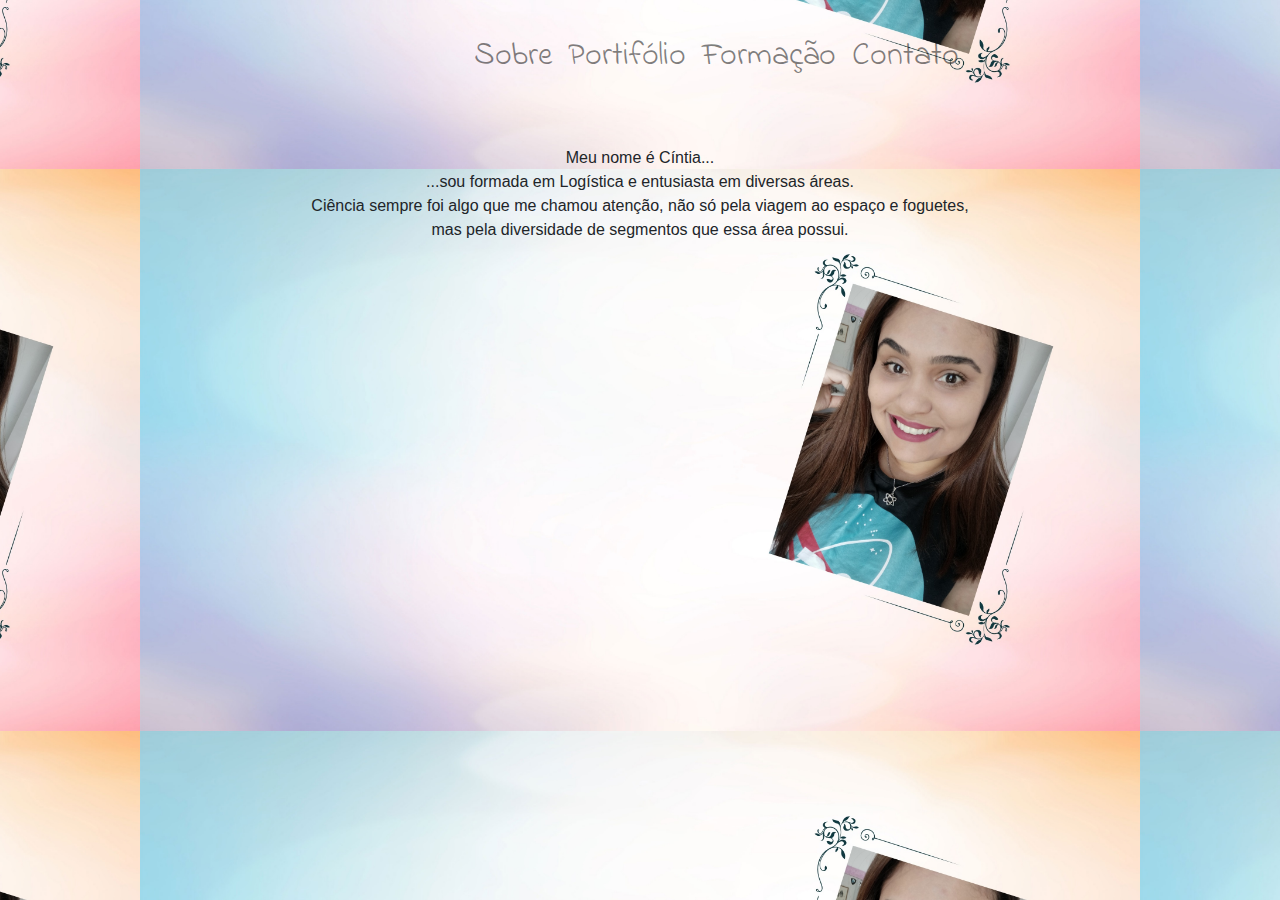
<file: index.html>
<!DOCTYPE html>
    <HTML lang="pt-br">
        
        <head>        
            <title>Cíntia Souza</title>
            <meta charset="utf-8">
            <link href="https://fonts.googleapis.com/css2?family=Indie+Flower&family=Acme&display=swap" rel="stylesheet">
            <link rel="stylesheet" type="text/css" href="bootstrap/bootstrap-grid.min.css"/>
            <link rel="stylesheet" type="text/css" href="bootstrap/bootstrap.min.css"/>
            <link rel="stylesheet" type="text/css" href="style.css"/>
            
        </head>

    
        <body>
            
            <nav class="navbar navbar-expand-lg navbar-light .bg">
                <a class="navbar-brand text-center" href="#"></a>                                    
                <div class="collapse navbar-collapse">
                    <ul class="navbar-nav">

                        <li class="nav-item">
                            <h2><a class="nav-link" href="#http://127.0.0.1:5501/index.html">Sobre</a></h2>
                        </li>

                        <li class="nav-item">
                           <h2><a class="nav-link" href="http://127.0.0.1:5501/portfolio.html">Portifólio</a></h2>
                        </li> 
    
                        <li class="nav-item">
                            <h2><a class="nav-link" href="http://127.0.0.1:5501/formacao.html">Formação</a></h2>
                        </li> 

                        <li class="nav-item">
                            <h2><a class="nav-link" href="http://127.0.0.1:5501/contato.html">Contato</a></h2>
                        </li>
                    </ul>
                </div>
            </nav>
            
           
            <section id="sobremim" class=" container-fluid sobremim text-center margin">
                <label>
                    
                </label>
                <p> 
                    <a>Meu nome é Cíntia...</a><br>
                    <a>...sou formada em Logística e entusiasta em diversas áreas.</a><br>
                    <a>Ciência sempre foi algo que me chamou atenção, não só pela viagem ao espaço e foguetes,</a><br>
                    <a>mas pela diversidade de segmentos que essa área possui.</a>
                </p>    
                 
  
                
                
            </section>    
            
        
            
    
        </body>
        
    </HTML>
</file>
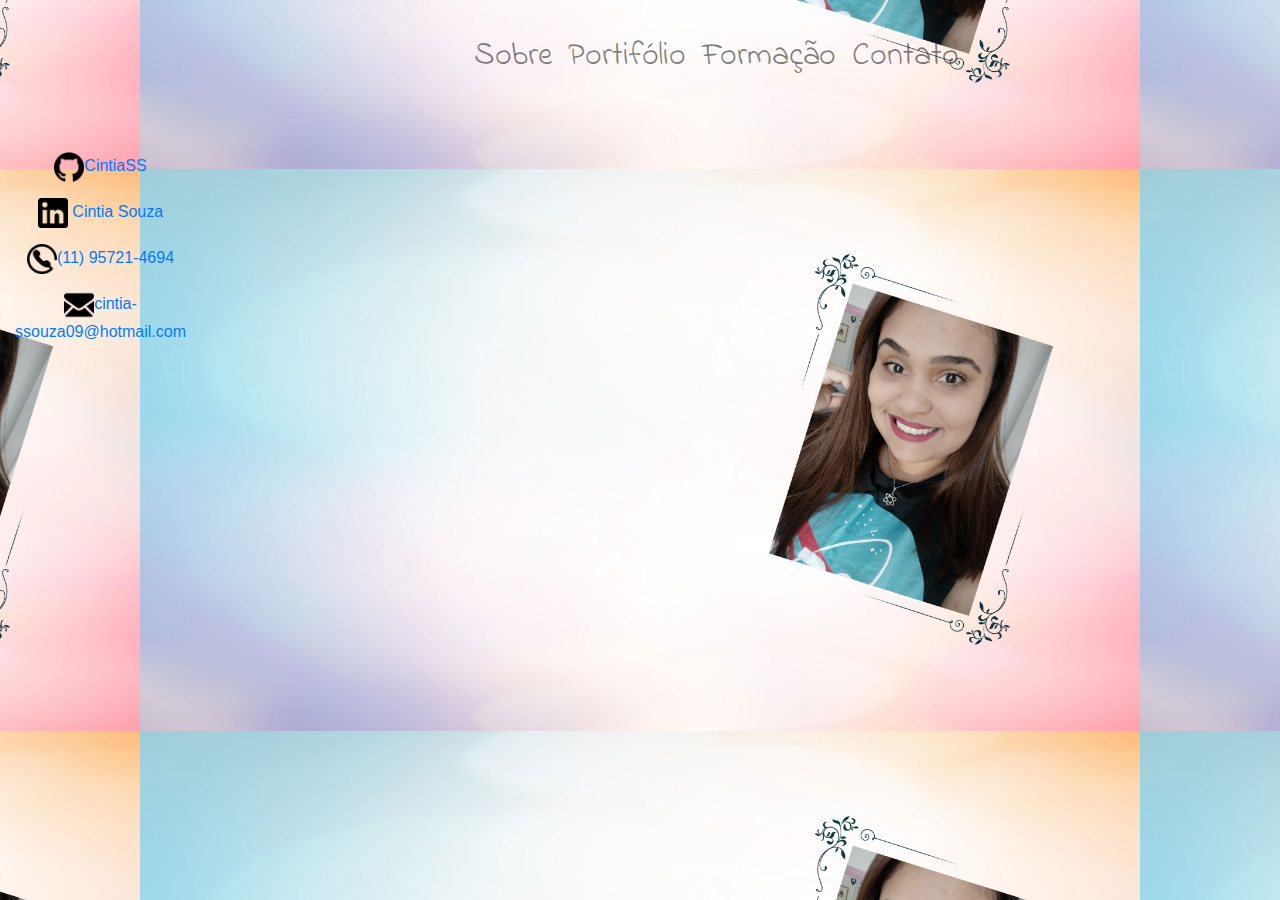
<file: contato.html>
<!DOCTYPE html>
    <HTML lang="pt-br">
        
        <head>        
            <title>Cíntia Souza</title>
            <meta charset="utf-8">
            <link href="https://fonts.googleapis.com/css2?family=Indie+Flower&family=Acme&display=swap" rel="stylesheet">
            <link rel="stylesheet" type="text/css" href="bootstrap/bootstrap-grid.min.css"/>
            <link rel="stylesheet" type="text/css" href="bootstrap/bootstrap.min.css"/>
            <link rel="stylesheet" type="text/css" href="style.css"/>
            
        </head>

    
        <body>
            
            <nav class="navbar navbar-expand-lg navbar-light .bg">
                <a class="navbar-brand text-center" href="#"></a>                                    
                <div class="collapse navbar-collapse">
                    <ul class="navbar-nav">

                        <li class="nav-item">
                            <h2><a class="nav-link" href="http://127.0.0.1:5501/index.html">Sobre</a></h2>
                        </li>

                        <li class="nav-item">
                           <h2><a class="nav-link" href="http://127.0.0.1:5501/portfolio.html">Portifólio</a></h2>
                        </li> 
    
                        <li class="nav-item">
                            <h2><a class="nav-link" href="http://127.0.0.1:5501/formacao.html">Formação</a></h2>
                        </li> 

                        <li class="nav-item">
                            <h2><a class="nav-link" href="http://127.0.0.1:5501/contato.html">Contato</a></h2>
                        </li>
                    </ul>
                </div>
            </nav>

            <section id="contato">
                <div class="container-fluid contato text-center margin">
                    
                    <label>
                        <p><img src="IMG/github.png"><a href="https://github.com/CintiaSS" target="blank">CintiaSS</a></p>
                        <p><img src="IMG/linkedin.png"><a href=https://www.linkedin.com/in/cintia-souza-724731a5 target="blank"> Cintia Souza</a></p>
                        <p><img src="IMG/telefone.png"><a href="tel:(11) 95721-4694" target="blank">(11) 95721-4694</a></p>
                        <p><img src="IMG/email.png"><a href="malito:cintia-ssouza09@hotmail.com" target="blank">cintia-ssouza09@hotmail.com</a></p>
                    </label>
                </div>
            </section>

           
    
        </body>
    </HTML>
</file>
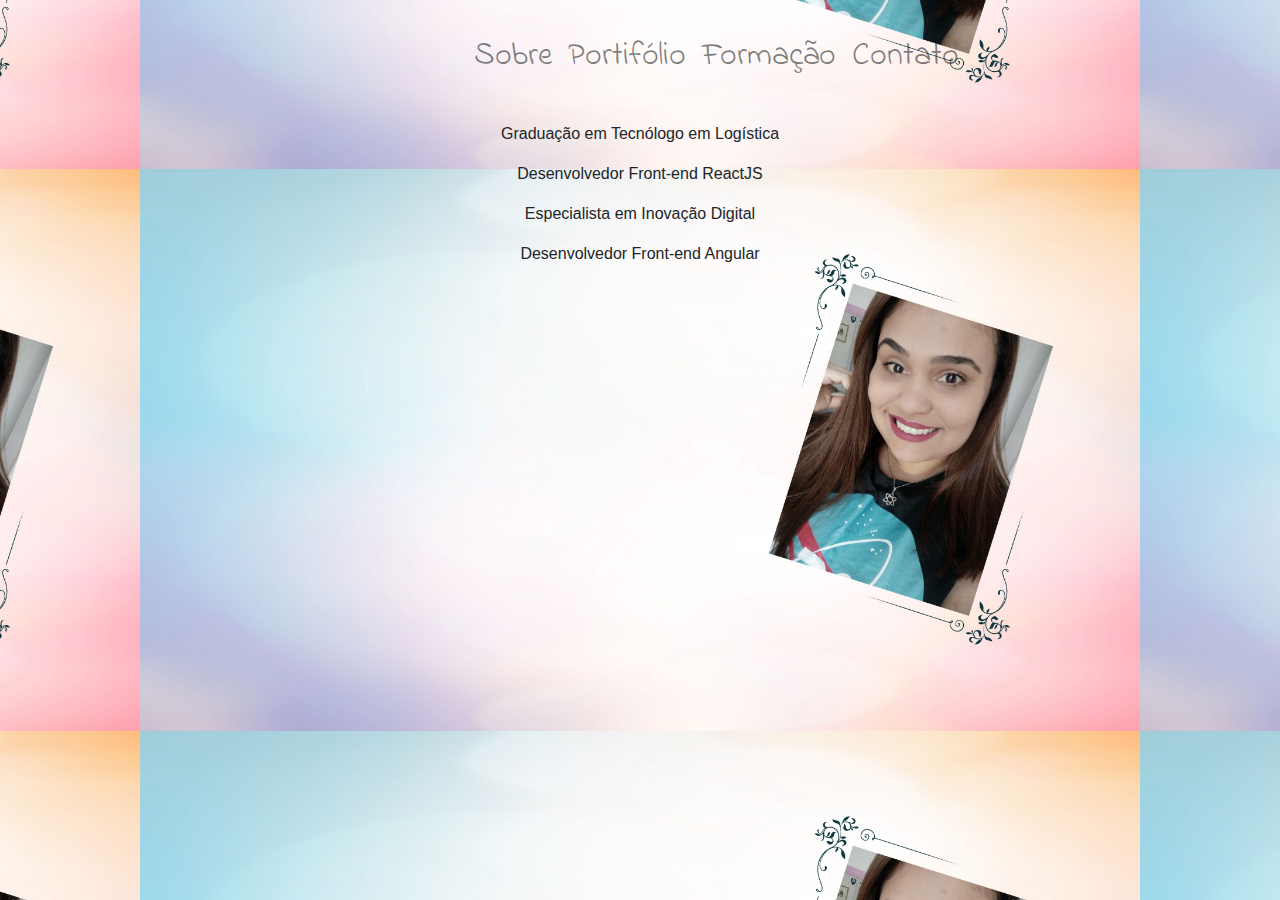
<file: formacao.html>
<!DOCTYPE html>
    <HTML lang="pt-br">
        
        <head>        
            <title>Cíntia Souza</title>
            <meta charset="utf-8">
            <link href="https://fonts.googleapis.com/css2?family=Indie+Flower&family=Acme&display=swap" rel="stylesheet">
            <link rel="stylesheet" type="text/css" href="bootstrap/bootstrap-grid.min.css"/>
            <link rel="stylesheet" type="text/css" href="bootstrap/bootstrap.min.css"/>
            <link rel="stylesheet" type="text/css" href="style.css"/>
            
        </head>

    
        <body>
            
            <nav class="navbar navbar-expand-lg navbar-light .bg">
                <a class="navbar-brand text-center" href="#"></a>                                    
                <div class="collapse navbar-collapse">
                    <ul class="navbar-nav">

                        <li class="nav-item">
                            <h2><a class="nav-link" href="http://127.0.0.1:5501/index.html">Sobre</a></h2>
                        </li>

                        <li class="nav-item">
                           <h2><a class="nav-link" href="http://127.0.0.1:5501/portfolio.html">Portifólio</a></h2>
                        </li> 
    
                        <li class="nav-item">
                            <h2><a class="nav-link" href="http://127.0.0.1:5501/formacao.html">Formação</a></h2>
                        </li> 

                        <li class="nav-item">
                            <h2><a class="nav-link" href="http://127.0.0.1:5501/contato.html">Contato</a></h2>
                        </li>
                    </ul>
                </div>
            </nav>
            
           
        
            <section id="formação">
                <div class="container-fluid formacao text-center margin">
                    <label>
                        <p>Graduação em Tecnólogo em Logística</p>
                        <p>Desenvolvedor Front-end ReactJS</p>
                        <p>Especialista em Inovação Digital<p>
                        <p>Desenvolvedor Front-end Angular</p>
                    </label>
                </div>
            </section>

            

            
    
        </body>
    </HTML>
</file>
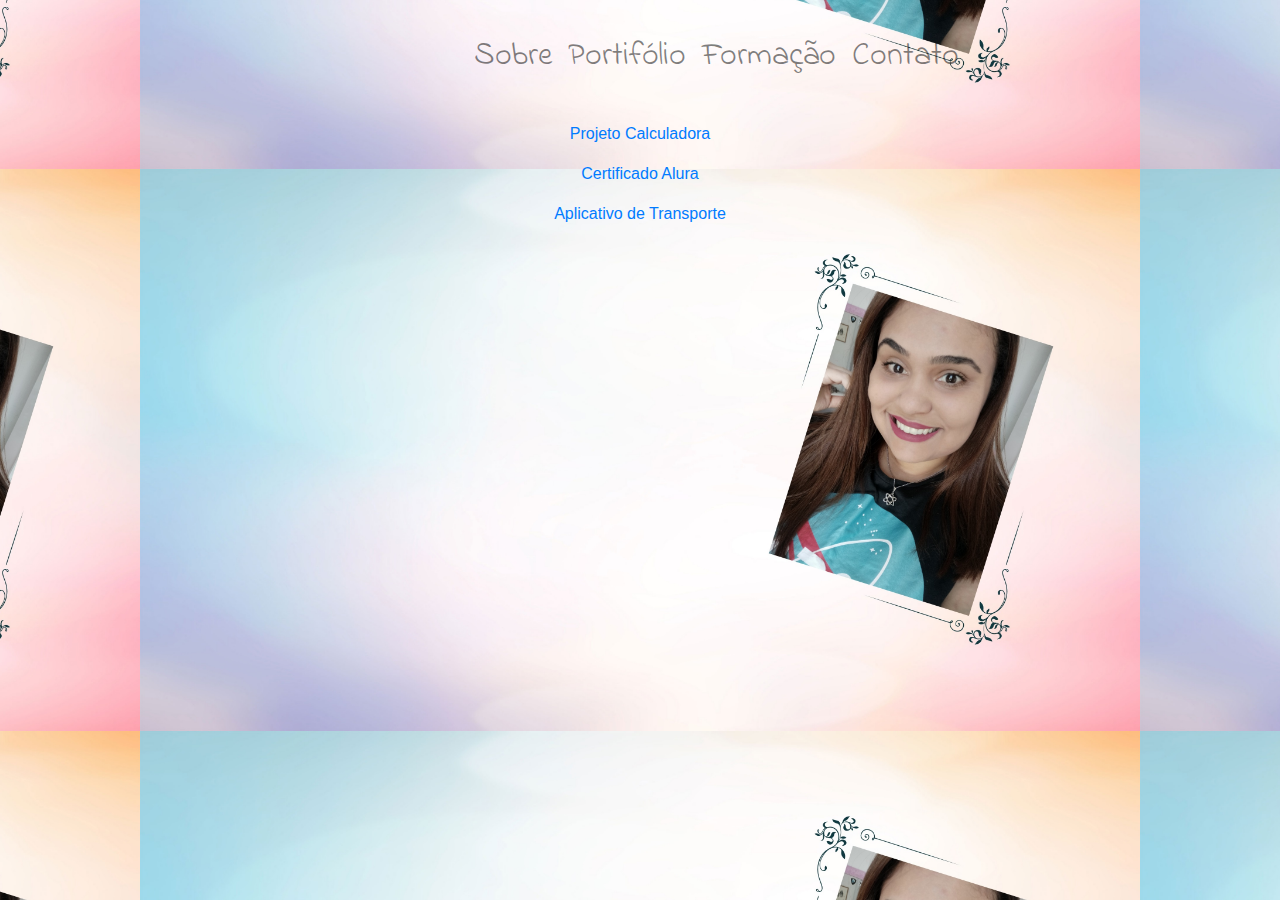
<file: portfolio.html>
<!DOCTYPE html>
    <HTML lang="pt-br">
        
        <head>        
            <title>Cíntia Souza</title>
            <meta charset="utf-8">
            <link href="https://fonts.googleapis.com/css2?family=Indie+Flower&family=Acme&display=swap" rel="stylesheet">
            <link rel="stylesheet" type="text/css" href="bootstrap/bootstrap-grid.min.css"/>
            <link rel="stylesheet" type="text/css" href="bootstrap/bootstrap.min.css"/>
            <link rel="stylesheet" type="text/css" href="style.css"/>
            
        </head>

    
        <body>
            
            <nav class="navbar navbar-expand-lg navbar-light .bg">
                <a class="navbar-brand text-center" href="#"></a>                                    
                <div class="collapse navbar-collapse">
                    <ul class="navbar-nav">

                        <li class="nav-item">
                            <h2><a class="nav-link" href="http://127.0.0.1:5501/index.html">Sobre</a></h2>
                        </li>

                        <li class="nav-item">
                           <h2><a class="nav-link" href="http://127.0.0.1:5501/portfolio.html">Portifólio</a></h2>
                        </li> 
    
                        <li class="nav-item">
                            <h2><a class="nav-link" href="http://127.0.0.1:5501/formacao.html">Formação</a></h2>
                        </li> 

                        <li class="nav-item">
                            <h2><a class="nav-link" href="http://127.0.0.1:5501/contato.html">Contato</a></h2>
                        </li>
                    </ul>
                </div>
            </nav>
            
        
            <section id="portfolio">
                <div class="container-fluid portifolio text-center margin">
                    
                    <p><a href="https://github.com/CintiaSS/Projeto_Calculadora.git" target="blank">Projeto Calculadora</a></p>
                    <p><a href="https://github.com/CintiaSS/certificado_alura.git" target="blank">Certificado Alura</a></p>
                    <p><a href="https://github.com/CintiaSS/aplicativo-de-transporte.git" target="blank">Aplicativo de Transporte</a></p> 
                </div>
            </section>

            
            
    
        </body>
    </HTML>
</file>
<file: style.css>
body{
   
    background-image: url(IMG/poster_1591416699616.jpg);
    background-size: 1000px;
    background-position: 100%;
    background-position: center;
    background-attachment: fixed;
   text-align: left;

   
    
}

#portifolio{
    margin-top: 30px;
    margin-bottom: 30px;
    width: 300px;
   
        
}



.navbar{
    padding-top: 30px;
    padding-bottom: 30px;
    padding-left: 450px;
    font-family: 'Indie Flower', cursive;
    color:  black;
    text-align: left;
    
}

.navbar p{
    text-align: left;
}

#sobremim label img{
   
    margin-top: 20px;
    width:110px;
    height:190px;
    padding: 20px 10px 10px 20px;
    
}

#formacao label{
    text-align: c;
    align-items: center;
    
}

#contato{
    margin-top: 30px;
    margin-bottom: 30px;
    width: 30px;
    
    display: flex;
    justify-content: right;
    text-align: right;
    
}

#contato label img{
    width: 30px; 
    height: 30px;   
    
    align-items: left;
    
    
}

#contato label a{
    display: inline;
    text-align: left;
}

#body p{
    text-align: left;
    font-style: normal ;
}
</file>
